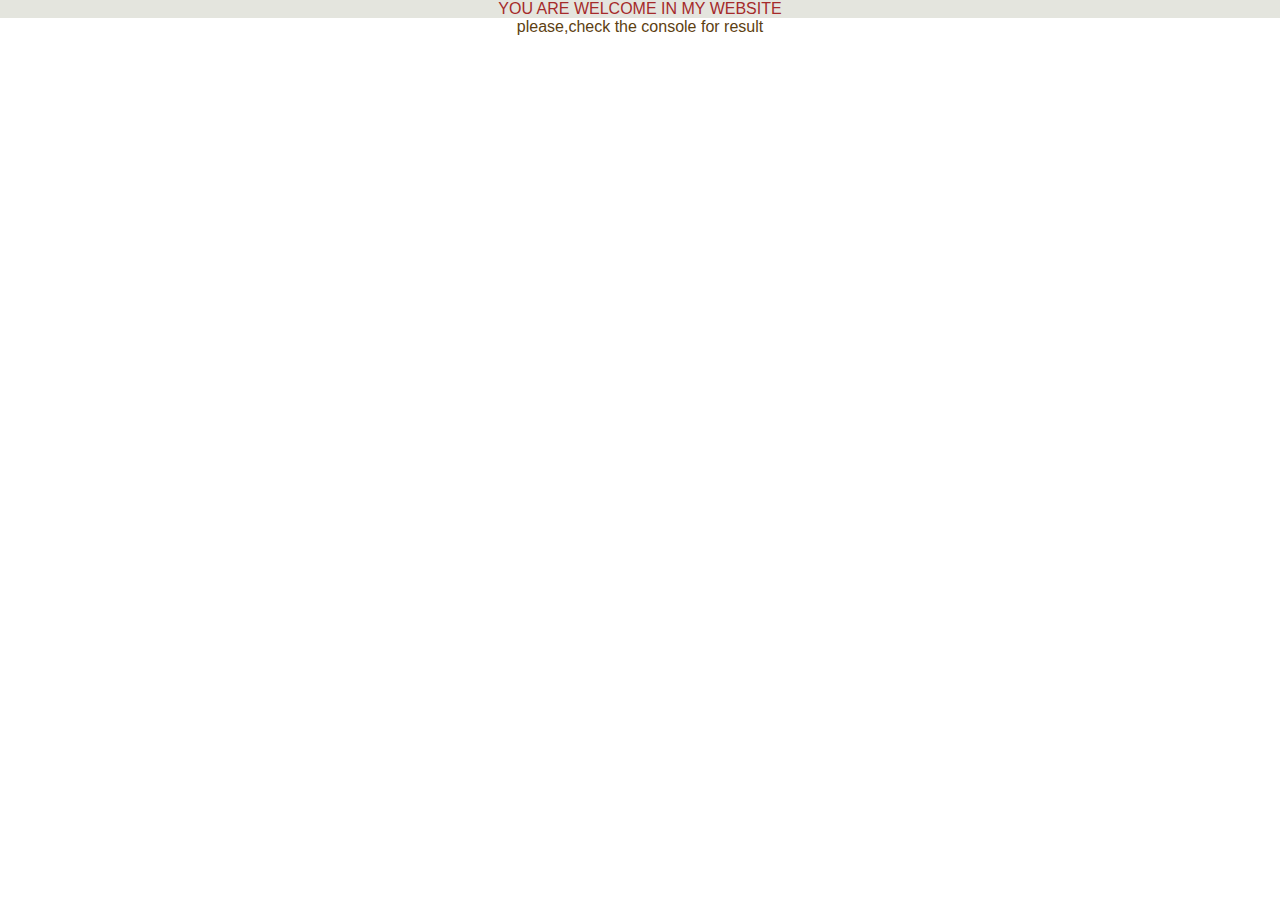
<file: qn_5/index.html>
<!DOCTYPE html>
<html lang="en">
<head>
    <meta charset="UTF-8">
    <meta name="viewport" content="width=device-width, initial-scale=1.0">
    <title>Using Modules in JavaScript</title>
    <link rel="stylesheet" href="operations.css">
    <script type="module" src="main.js"></script>
</head>
<body>
    <div class="head">YOU ARE WELCOME IN MY WEBSITE</div>
    
    <p id="para">please,check the console for result</p>
</body>
</html>
</file>
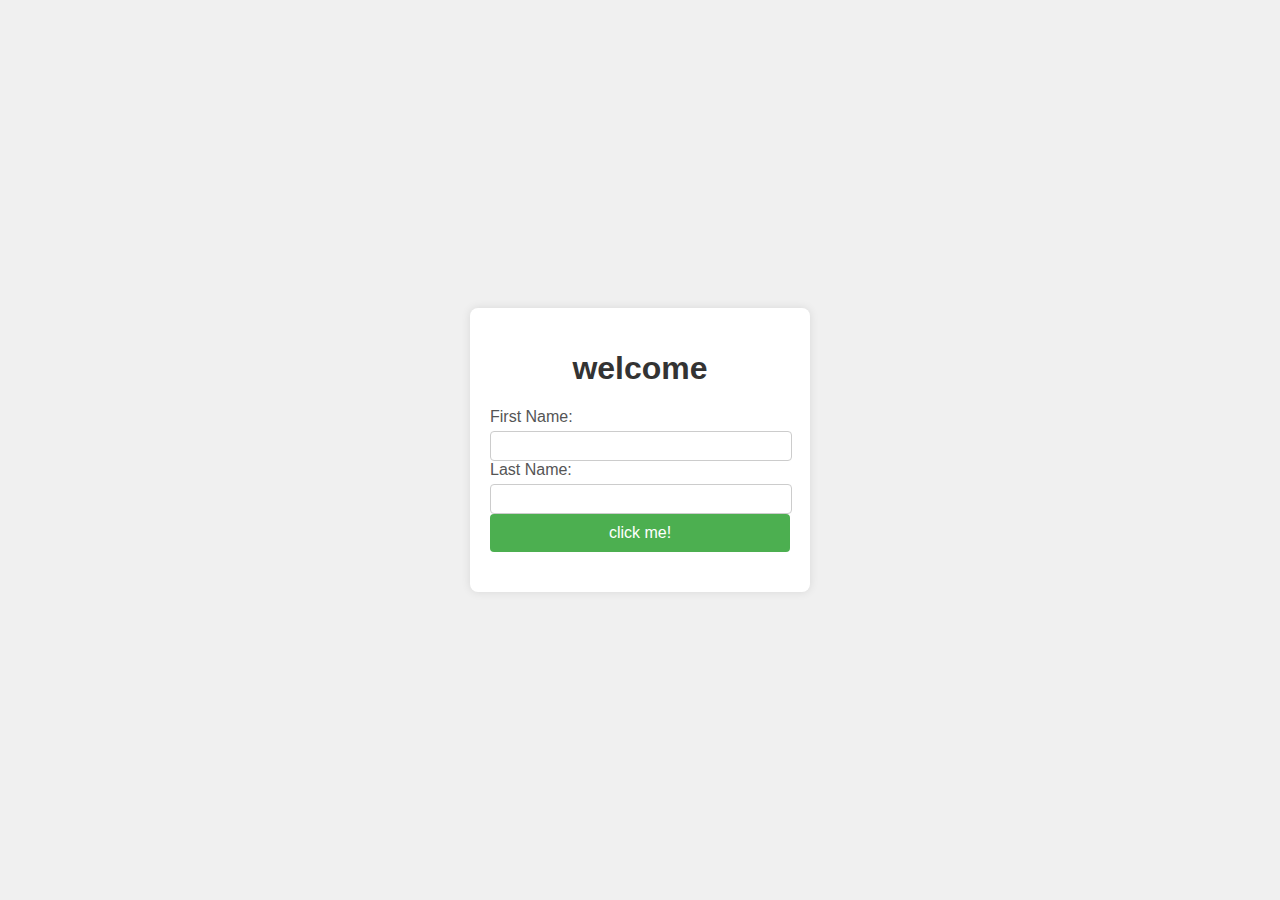
<file: qn_6/index.html>
<!DOCTYPE html>
<html lang="en">
<head>
    <meta charset="UTF-8">
    <meta name="viewport" content="width=device-width, initial-scale=1.0">
    <title>website</title>
    <link rel="stylesheet" href="greets.css">
</head>
<body>
    <div class="container">
        <h1>welcome</h1>
        <form id="greetingForm">
            <label for="firstName">First Name:</label>
            <input type="text" id="firstName" name="firstName" required>
            <br>
            <label for="lastName">Last Name:</label>
            <input type="text" id="lastName" name="lastName" required>
            <br>
            <button type="submit">click me!</button>
        </form>
        <div id="greetingOutput"></div>
    </div>
    <script src="greet.js"></script>
</body>
</html>
</file>
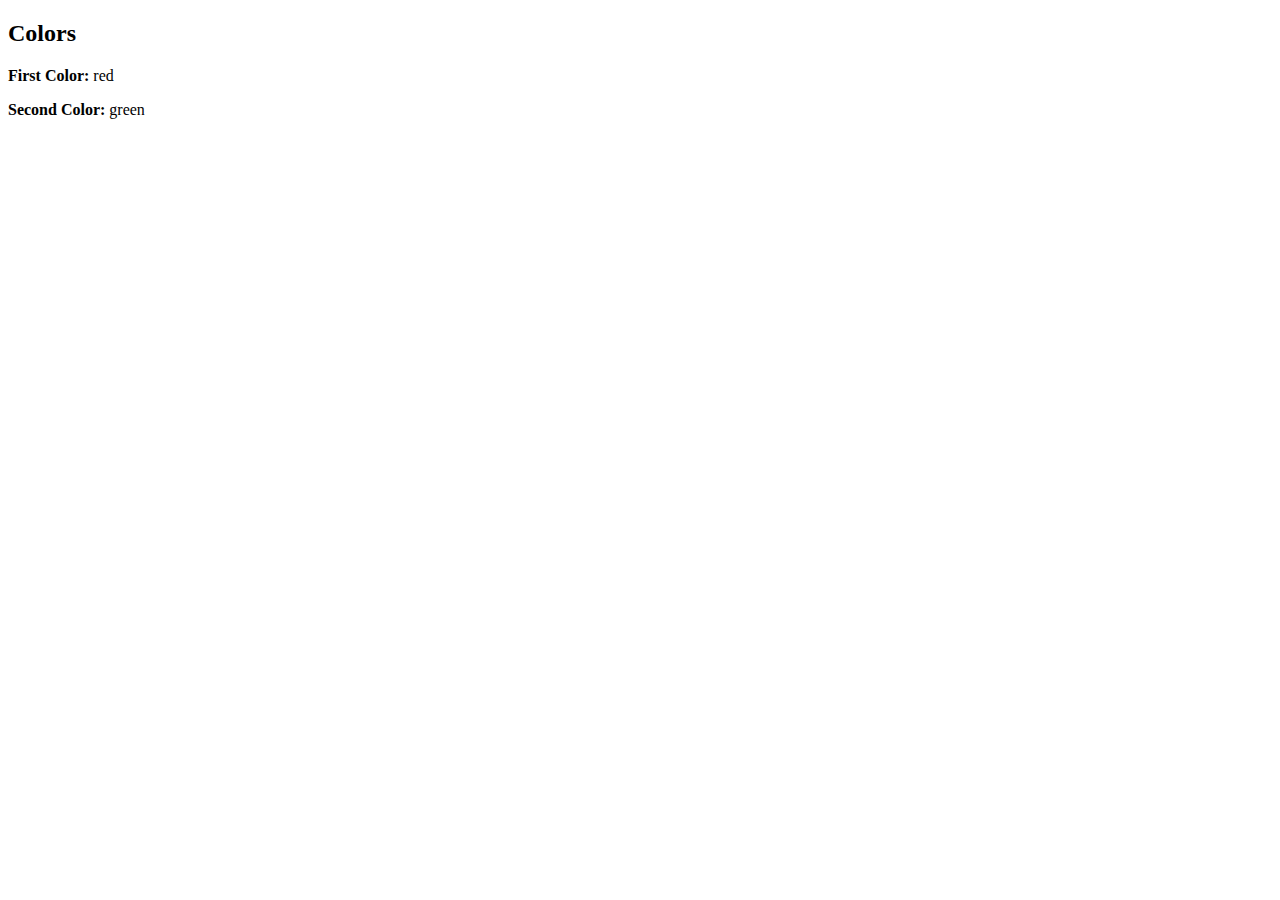
<file: qn_8/array.html>
<!DOCTYPE html>
<html lang="en">
<head>
    <meta charset="UTF-8">
    <meta name="viewport" content="width=device-width, initial-scale=1.0">
    <title>Array Destructuring Example</title>
</head>
<body>
    <div id="output"></div>
    <script src="array.js"></script>
</body>
</html>
</file>
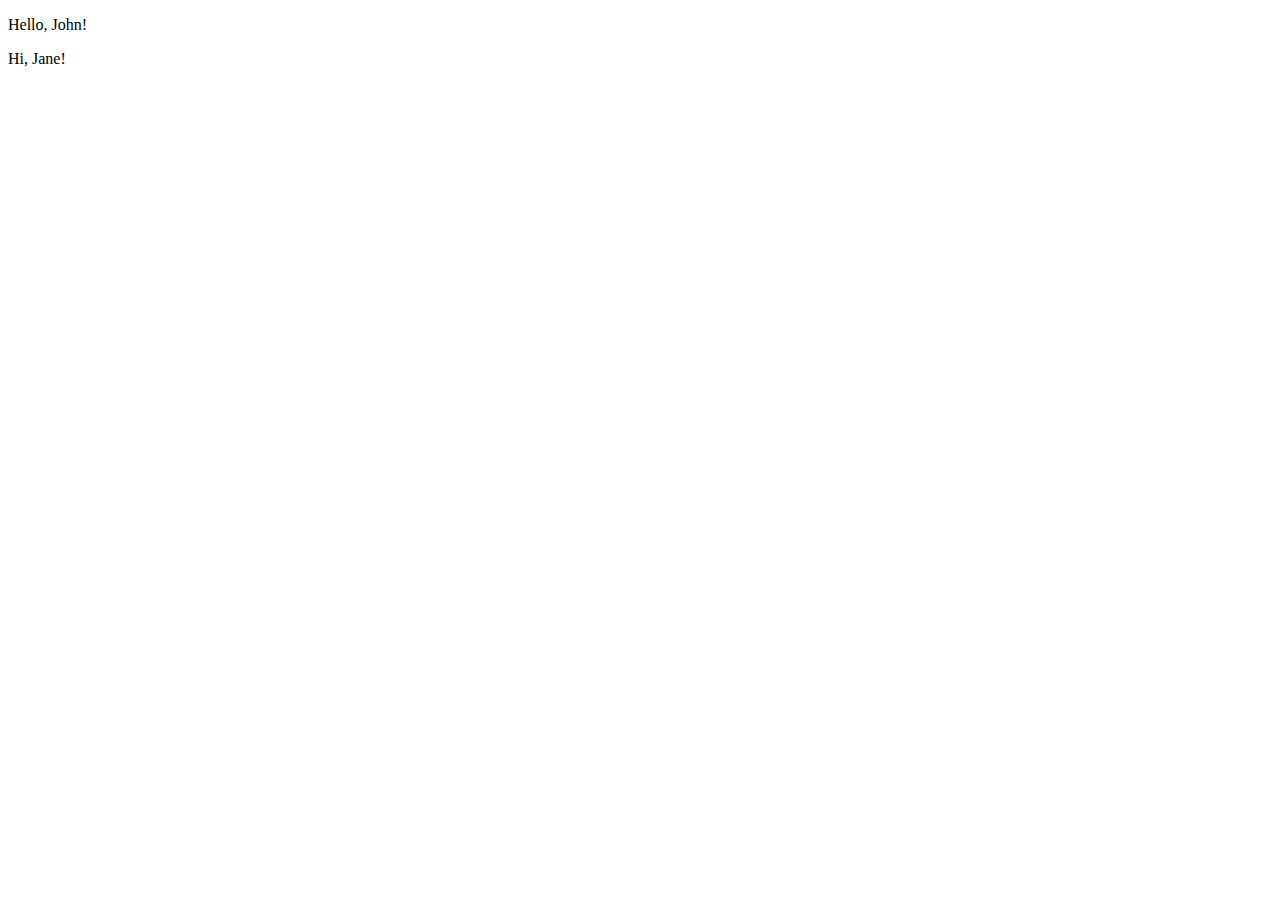
<file: qn_9/hello.html>
<!DOCTYPE html>
<html lang="en">
<head>
    <meta charset="UTF-8">
    <meta name="viewport" content="width=device-width, initial-scale=1.0">
    <title>Greeting Function Example</title>
</head>
<body>
    <div id="output"></div>
    <script src="hello.js"></script>
</body>
</html>
</file>
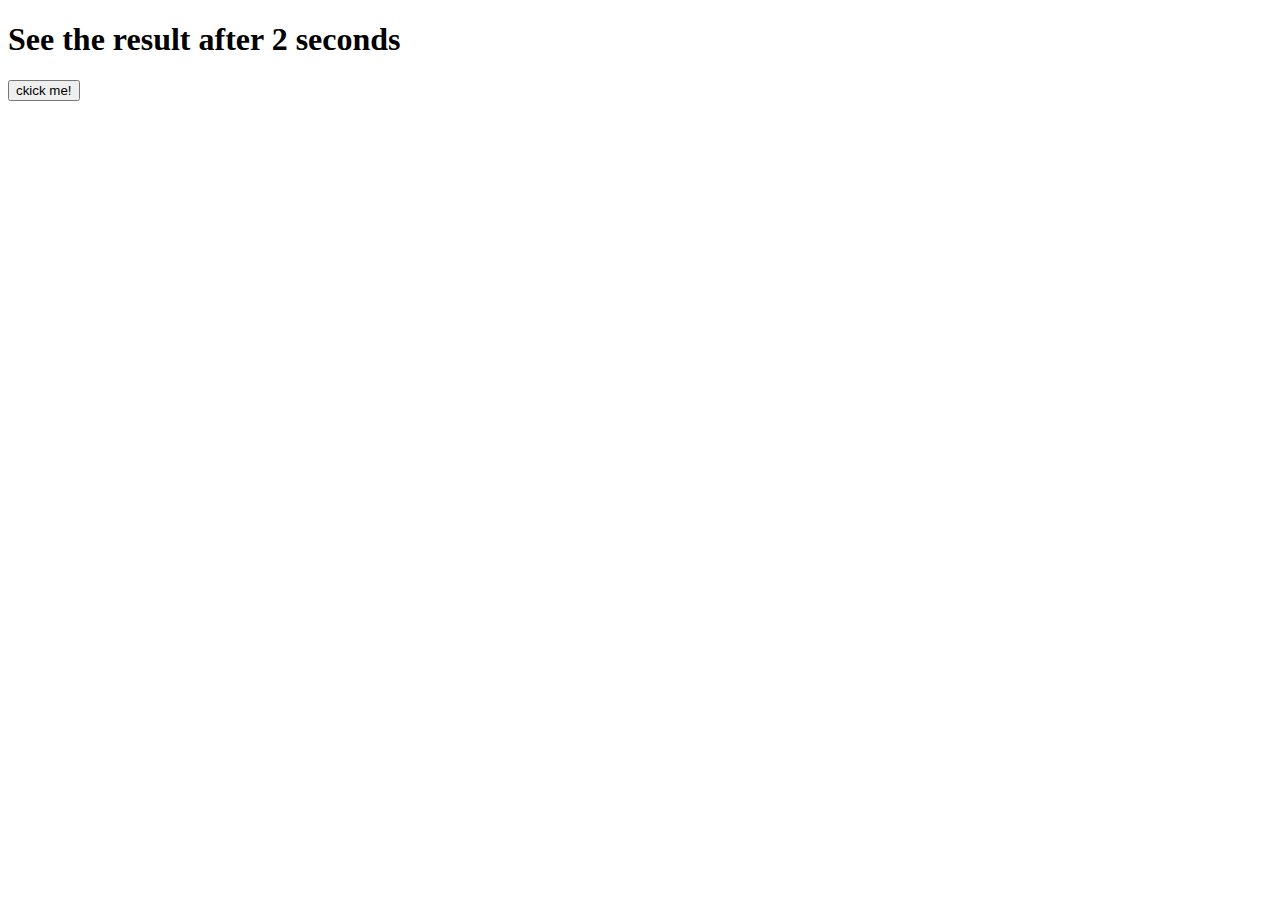
<file: qsn_2/2.html>
<!DOCTYPE html>
<html lang="en">
<head>
    <meta charset="UTF-8">
    <meta name="viewport" content="width=device-width, initial-scale=1.0">
    <title>Invoke Callback After Delay</title>
</head>
<body>
    <h1>See the result after 2 seconds</h1>
    <button id="invokeButton">ckick me!</button>
    <p id="output"></p>

    <script src="2.js"></script>
</body>
</html>
</file>
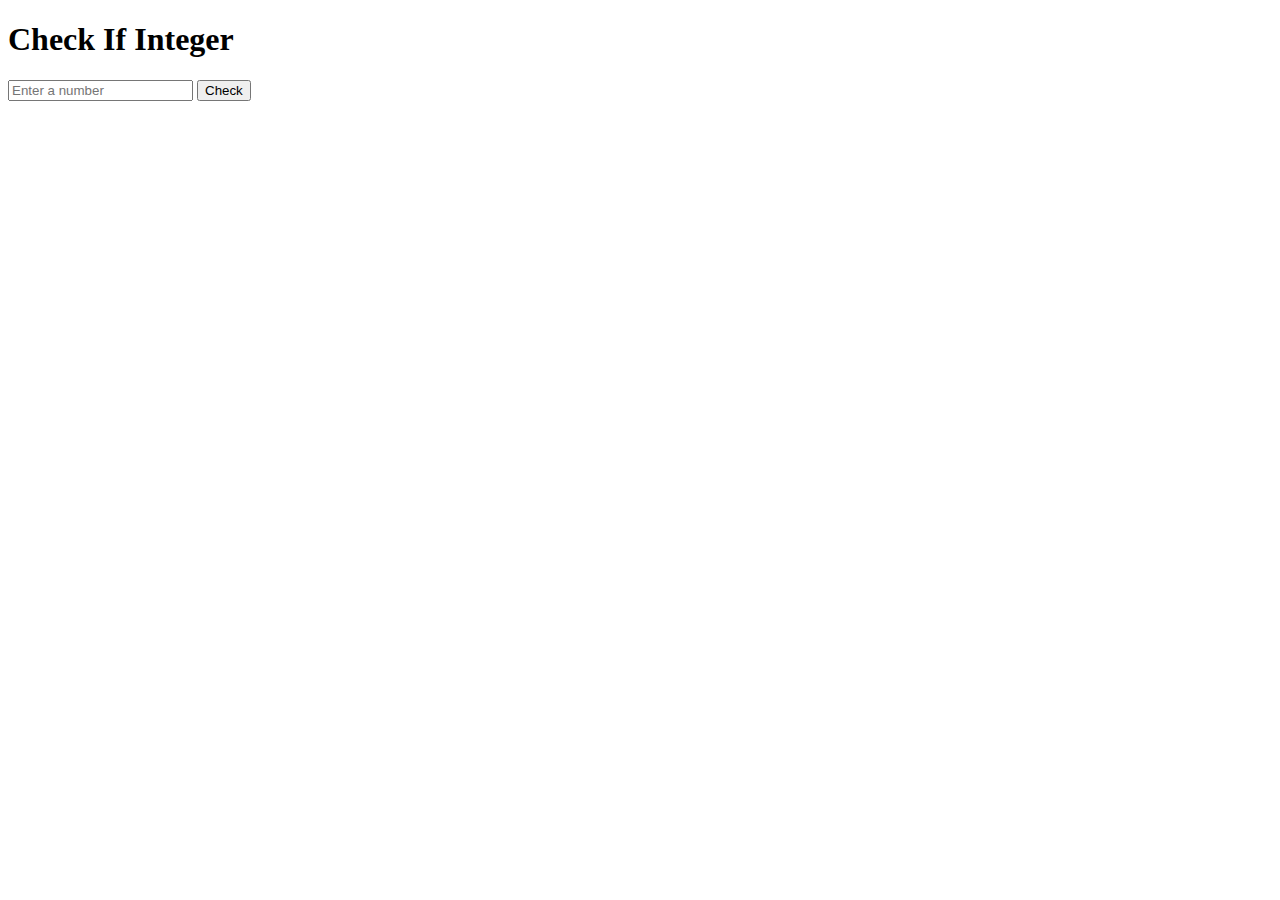
<file: qsn_3/3.html>
<!DOCTYPE html>
<html lang="en">
<head>
    <meta charset="UTF-8">
    <meta name="viewport" content="width=device-width, initial-scale=1.0">
    <title>Check If Integer</title>
</head>
<body>
    <h1>Check If Integer</h1>
    <input type="text" id="numberInput" placeholder="Enter a number">
    <button onclick="validateNumber()">Check</button>
    <p id="output"></p>

    <script>
        function checkIfInteger(number) {
            if (!Number.isInteger(number)) {
                throw new Error('The provided value is not an integer');
            } else {
                console.log('The provided value is an integer');
            }
        }

        function validateNumber() {
            const input = document.getElementById('numberInput').value;
            const output = document.getElementById('output');
            try {
                const number = parseFloat(input);
                checkIfInteger(number);
                output.textContent = 'The provided value is an integer';
            } catch (error) {
                output.textContent = error.message;
            }
        }
    </script>
</body>
</html>
</file>
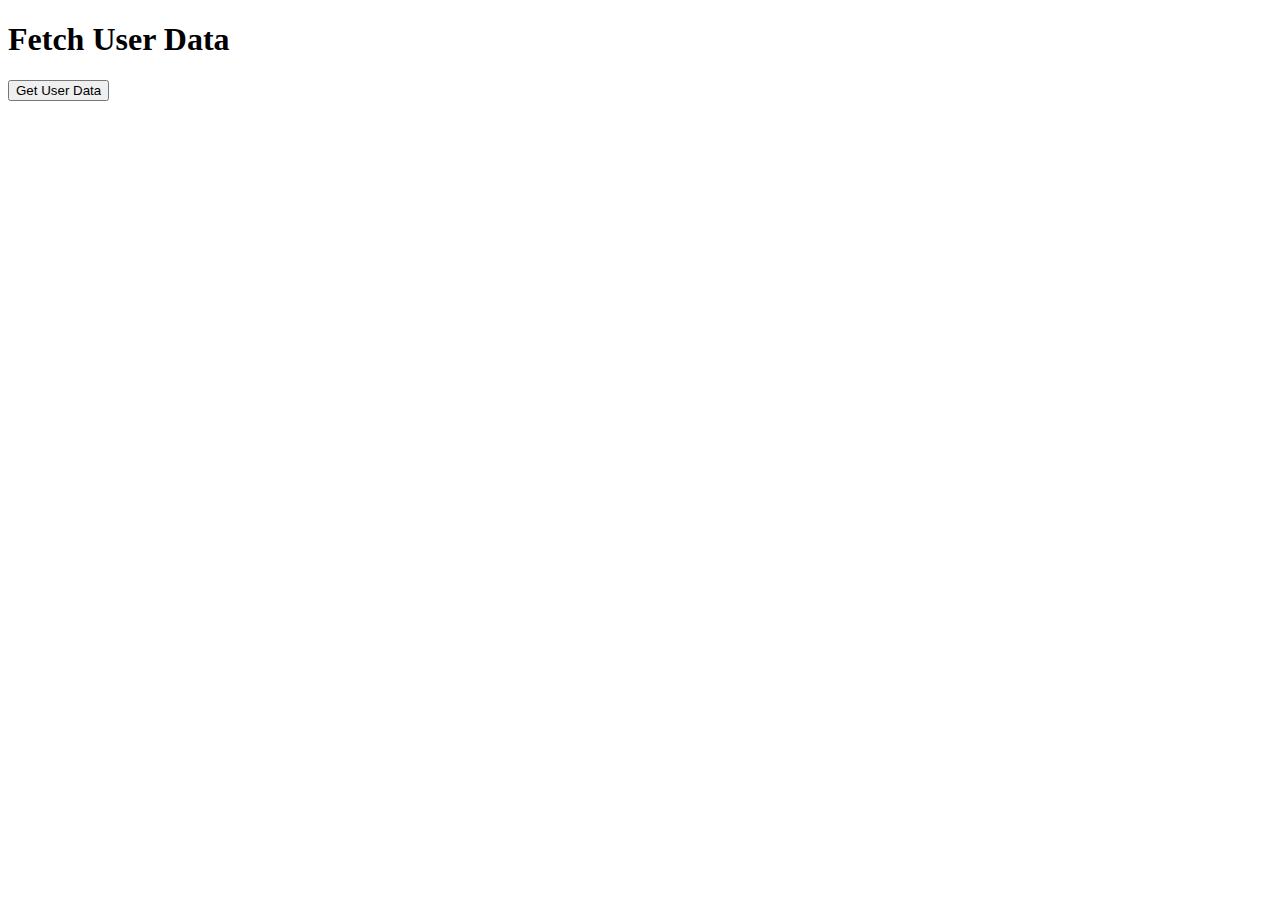
<file: qsn_4/4.html>
<!DOCTYPE html>
<html lang="en">
<head>
    <meta charset="UTF-8">
    <meta name="viewport" content="width=device-width, initial-scale=1.0">
    <title>Fetch User Data</title>
</head>
<body>
    <h1>Fetch User Data</h1>
    <button onclick="fetchUserData()">Get User Data</button>
    <pre id="output"></pre>

    <script src="4.js"></script>
</body>
</html>
</file>
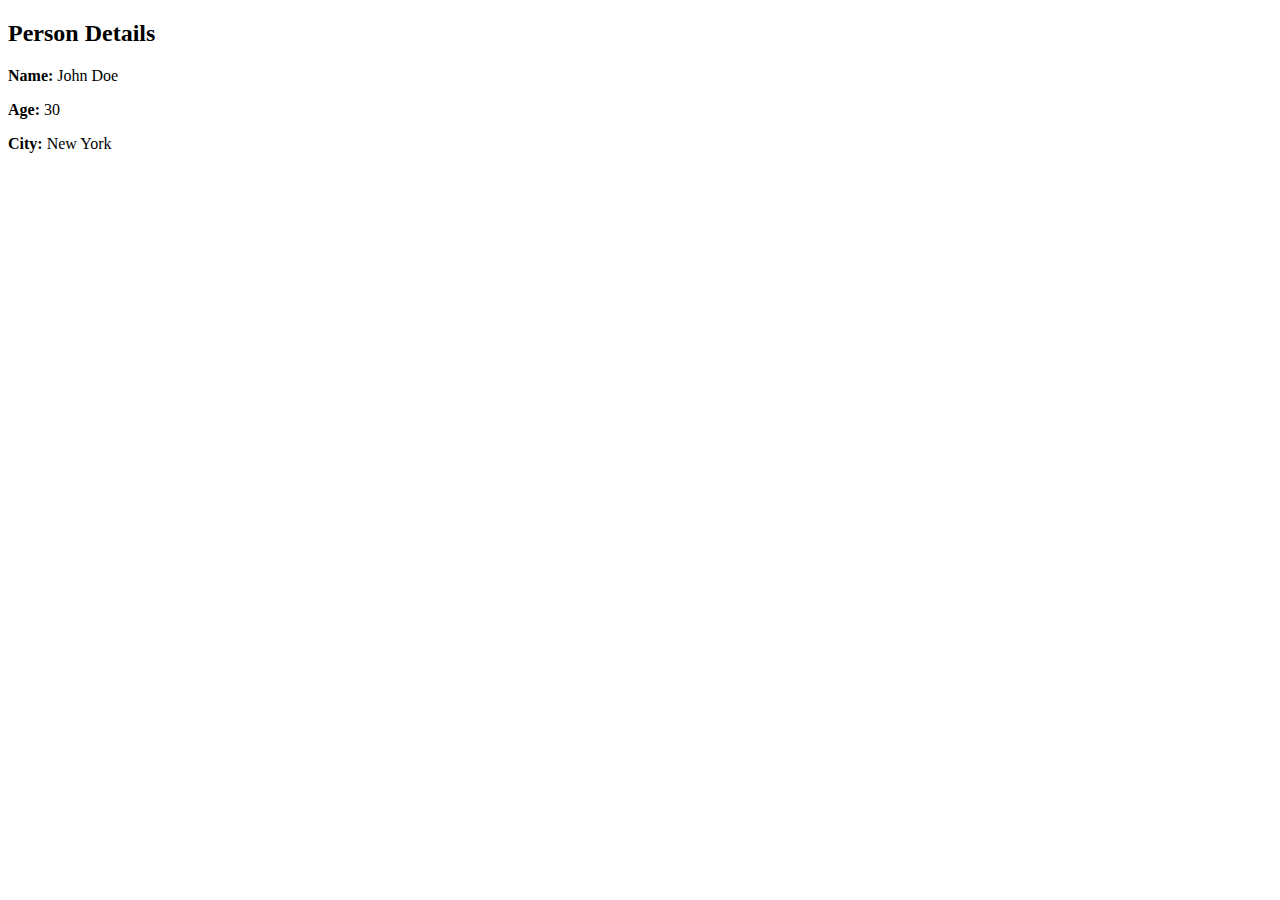
<file: qn_5/qn_7/object.html>
<!DOCTYPE html>
<html lang="en">
<head>
    <meta charset="UTF-8">
    <meta name="viewport" content="width=device-width, initial-scale=1.0">
    <title>Object Destructuring </title>
</head>
<body>
    <div id="output"></div>
    <script src="object.js"></script>
</body>
</html>
</file>
<file: qn_5/operations.css>
*{
    margin:0;
    padding: 0;
    font-family: sans-serif;

}
.head{
    background-color:rgb(228, 229, 222);
    color:brown;
    text-align:center;

}
#para {
    color:rgb(93, 63, 18);
    text-align:center;
}
</file>
<file: qn_6/greets.css>
body {
    font-family: Arial, sans-serif;
    background-color: #f0f0f0;
    display: flex;
    justify-content: center;
    align-items: center;
    height: 100vh;
    margin: 0;
}

.container {
    background-color: #fff;
    padding: 20px;
    border-radius: 8px;
    box-shadow: 0 0 10px rgba(0, 0, 0, 0.1);
    width: 300px;
}

h1 {
    text-align: center;
    color: #333;
}

form {
    margin-bottom: 20px;
}

label {
    display: block;
    margin-bottom: 5px;
    color: #555;
}

input[type="text"] {
    width: calc(100% - 12px);
    padding: 6px;
    font-size: 14px;
    border: 1px solid #ccc;
    border-radius: 4px;
}

button {
    width: 100%;
    padding: 10px;
    font-size: 16px;
    background-color: #4CAF50;
    color: white;
    border: none;
    border-radius: 4px;
    cursor: pointer;
}

button:hover {
    background-color: #45a049;
}

#greetingOutput {
    font-size: 18px;
    text-align: center;
    margin-top: 10px;
}
</file>
